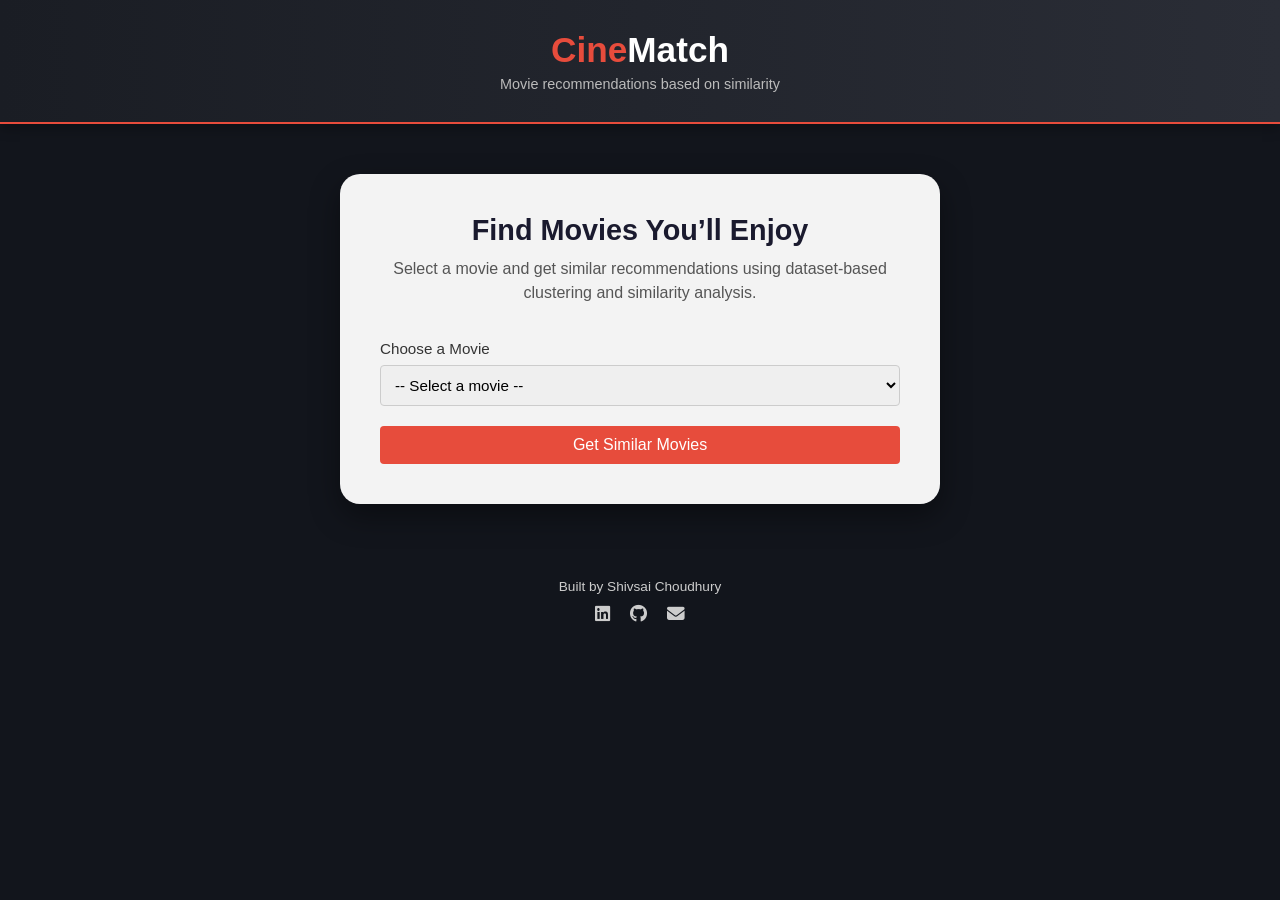
<file: index.html>
<!DOCTYPE html>
<html lang="en">
<head>
  <meta charset="UTF-8">
  <title>CineMatch | Movie Recommendation System</title>
  <meta name="viewport" content="width=device-width, initial-scale=1.0">
  <link rel="stylesheet" href="https://cdnjs.cloudflare.com/ajax/libs/font-awesome/6.5.0/css/all.min.css">
  <link rel="stylesheet" href="css/index.css">
</head>
<body>

<header class="header">
  <h1 class="logo">Cine<span>Match</span></h1>
  <p class="tagline">Movie recommendations based on similarity</p>
</header>

<main class="page-wrapper">
  <div class="content-card">

    <section class="hero">
      <h2>Find Movies You’ll Enjoy</h2>
      <p>
        Select a movie and get similar recommendations using
        dataset-based clustering and similarity analysis.
      </p>
    </section>

    <section class="input-section">
      <label for="movieSelect">Choose a Movie</label>
      <select id="movieSelect">
        <option value="">-- Select a movie --</option>
      </select>

      <button onclick="goToResults()">Get Similar Movies</button>
    </section>

  </div>
</main>

<footer class="footer">
  <p>Built by Shivsai Choudhury</p>
  <div class="social-links">
    <a href="https://www.linkedin.com/in/shivsai-choudhury" target="_blank"><i class="fab fa-linkedin"></i></a>
    <a href="https://github.com/shiv12sai" target="_blank"><i class="fab fa-github"></i></a>
    <a href="mailto:shiv12sai@gmail.com"><i class="fas fa-envelope"></i>
</a>

  </div>
</footer>

<script src="js/dataset.js"></script>
<script src="js/recommender.js"></script>
<script src="js/main.js"></script>

<script>
function goToResults() {
  const selected = document.getElementById("movieSelect").value;
  if (!selected) {
    alert("Please select a movie");
    return;
  }
  localStorage.setItem("selectedMovie", selected);
  window.location.href = "result.html";
}

document.getElementById("movieSelect").addEventListener("keypress", function(event) {
  if (event.key === "Enter") {
    event.preventDefault();
    goToResults();
  }
});

document.querySelector(".input-section").addEventListener("keypress", function(event) {
  if (event.key === "Enter") {
    event.preventDefault();
    goToResults();
  }
});
</script>

</body>
</html>
</file>
<file: css/index.css>
* {
  margin: 0;
  padding: 0;
  box-sizing: border-box;
  font-family: Arial, Helvetica, sans-serif;
}

body {
  background-color: #12151c;
  color: #333;
  min-height: 100vh;
}

.header {
  background: linear-gradient(to right, #1a1d24, #2a2d36);
  text-align: center;
  padding: 30px 20px;
  border-bottom: 2px solid #e74c3c;
  box-shadow: 0 4px 12px rgba(0, 0, 0, 0.3);
}

.logo {
  font-size: 2.2rem;
  font-weight: bold;
  color: #e74c3c;
}

.logo span {
  color: #ffffff;
}

.tagline {
  margin-top: 6px;
  font-size: 0.9rem;
  color: #bbbbbb;
}

.page-wrapper {
  display: flex;
  justify-content: center;
  padding: 50px 20px;
}

.content-card {
  background: rgba(255, 255, 255, 0.95);
  padding: 40px;
  width: 100%;
  max-width: 600px;
  border-radius: 20px;
  box-shadow: 0 12px 30px rgba(0, 0, 0, 0.4);
}

.hero {
  text-align: center;
  margin-bottom: 35px;
}

.hero h2 {
  font-size: 1.8rem;
  margin-bottom: 10px;
  color: #1a1a2e;
}

.hero p {
  font-size: 1rem;
  color: #555;
  line-height: 1.5;
}

.input-section {
  margin-top: 20px;
}

.input-section label {
  display: block;
  margin-bottom: 8px;
  font-size: 0.95rem;
  color: #333;
}

.input-section select {
  width: 100%;
  padding: 10px;
  font-size: 0.95rem;
  margin-bottom: 20px;
  border-radius: 4px;
  border: 1px solid #ccc;
}

.input-section button {
  width: 100%;
  padding: 10px;
  font-size: 1rem;
  background-color: #e74c3c;
  color: #ffffff;
  border: none;
  border-radius: 4px;
  cursor: pointer;
  transition: background-color 0.3s ease;
}

.input-section button:hover {
  background-color: #d84334;
}

.footer {
  text-align: center;
  padding: 25px 20px;
  color: #cccccc;
  margin-top: auto;
}

.footer p {
  font-size: 0.85rem;
  margin-bottom: 10px;
}

.social-links a {
  margin: 0 8px;
  font-size: 1.1rem;
  color: #cccccc;
  text-decoration: none;
  transition: color 0.3s ease;
}

.social-links a:hover {
  color: #e74c3c;
}
</file>
<file: css/result.css>
* {
  margin: 0;
  padding: 0;
  box-sizing: border-box;
  font-family: Arial, Helvetica, sans-serif;
}

body {
  background-color: #12151c;
  color: #ffffff;
  min-height: 100vh;
  display: flex;
  flex-direction: column;
}

.navbar {
  background-color: #1a1d24;
  padding: 20px 60px;
  border-bottom: 2px solid #e74c3c;
  display: flex;
  justify-content: space-between;
  align-items: center;
}

.logo {
  font-size: 2.2rem;
  font-weight: bold;
  color: #e74c3c;
}

.logo span {
  color: #ffffff;
}

nav {
  display: flex;
  gap: 30px;
}

nav a {
  color: #cccccc;
  text-decoration: none;
  font-size: 1rem;
  padding: 8px 16px;
  border-radius: 6px;
  transition: all 0.3s ease;
}

nav a:hover {
  color: #ffffff;
  background-color: #2a2d36;
}

nav a.active {
  color: #e74c3c;
  font-weight: bold;
}

/*Main movie datails*/
.result-container {
  display: flex;
  gap: 40px;
  padding: 60px;
  align-items: flex-start;
}

.poster img {
  width: 280px;
  border-radius: 14px;
}

.movie-details {
  max-width: 700px;
}

.genre {
  color: #e74c3c;
  font-size: 0.85rem;
  font-weight: bold;
  letter-spacing: 1px;
}

.genre-badge {
  border: 1px solid #444;
  padding: 4px 12px;
  border-radius: 6px;
  font-size: 0.85rem;
  color: #cccccc;
}

.movie-details h2 {
  font-size: 2.6rem;
  margin: 15px 0;
}

.meta {
  gap: 12px;
  margin-bottom: 20px;
  color: #cccccc;
  align-items: center;
}
.badge {
  border: 1px solid #444;
  padding: 4px 10px;
  border-radius: 6px;
  font-size: 0.85rem;
}

.rating {
  color: #f5c518;
  font-weight: bold;
}

.description {
  font-size: 1rem;
  color: #dddddd;
  line-height: 1.6;
}

/*Recommendation Part*/
.recommendations {
  padding: 30px 60px 60px;
}

.recommendations h3 {
  font-size: 1.6rem;
  margin-bottom: 25px;
}

.rec-grid {
  display: grid;
  grid-template-columns: repeat(auto-fill, minmax(350px, 1fr));
  gap: 20px;
}

.rec-card {
  background-color: #1a1d24;
  padding: 0;
  border-radius: 12px;
  border: 1px solid #2a2d36;
  cursor: pointer;
  overflow: hidden;
  display: flex;
  align-items: center;
  gap: 15px;
  transition:
    transform 0.25s ease,
    box-shadow 0.25s ease,
    background-color 0.25s ease;
}

/*Card content(left side)*/
.rec-card-content {
  flex: 1;
  padding: 20px;
}

/*Card poster(right side)*/
.rec-card-poster {
  width: 120px;
  height: 180px;
  flex-shrink: 0;
}

.rec-card-poster img {
  width: 100%;
  height: 100%;
  object-fit: cover;
  border-radius: 0 12px 12px 0;
}

.rec-card:hover {
  transform: scale(1.08);
  background-color: #20242e;
  box-shadow: 0 14px 32px rgba(0, 0, 0, 0.7);
  z-index: 2;
}

.rec-card h4 {
  font-size: 1.1rem;
  margin-bottom: 8px;
  color: #ffffff;
}

.rec-card p {
  font-size: 0.9rem;
  color: #bbbbbb;
}

footer {
  width: 100%;
  padding: 30px 20px;
  margin-top: auto;
  text-align: center;
  background: linear-gradient(to right, #1a1d24, #2a2d36);
  border-top: 2px solid #e74c3c;
}

footer p {
  font-size: 0.9rem;
  color: #cccccc;
  margin-bottom: 12px;
}

.socials {
  display: flex;
  gap: 15px;
  justify-content: center;
  align-items: center;
}

.socials a {
  color: #cccccc;
  font-size: 1.2rem;
  text-decoration: none;
  transition: color 0.3s ease, transform 0.3s ease;
}

.socials a:hover {
  color: #e74c3c;
  transform: translateY(-3px);
}

@media (max-width: 900px) {
  .navbar {
    padding: 20px 30px;
    flex-direction: column;
    gap: 15px;
    text-align: center;
  }

  nav {
    justify-content: center;
  }

  .result-container {
    flex-direction: column;
    align-items: center;
    text-align: center;
    padding: 40px 20px;
  }

  .poster img {
    width: 220px;
  }

  .movie-details h2 {
    font-size: 2.2rem;
  }

  .recommendations {
    padding: 30px 20px;
  }
}
</file>
